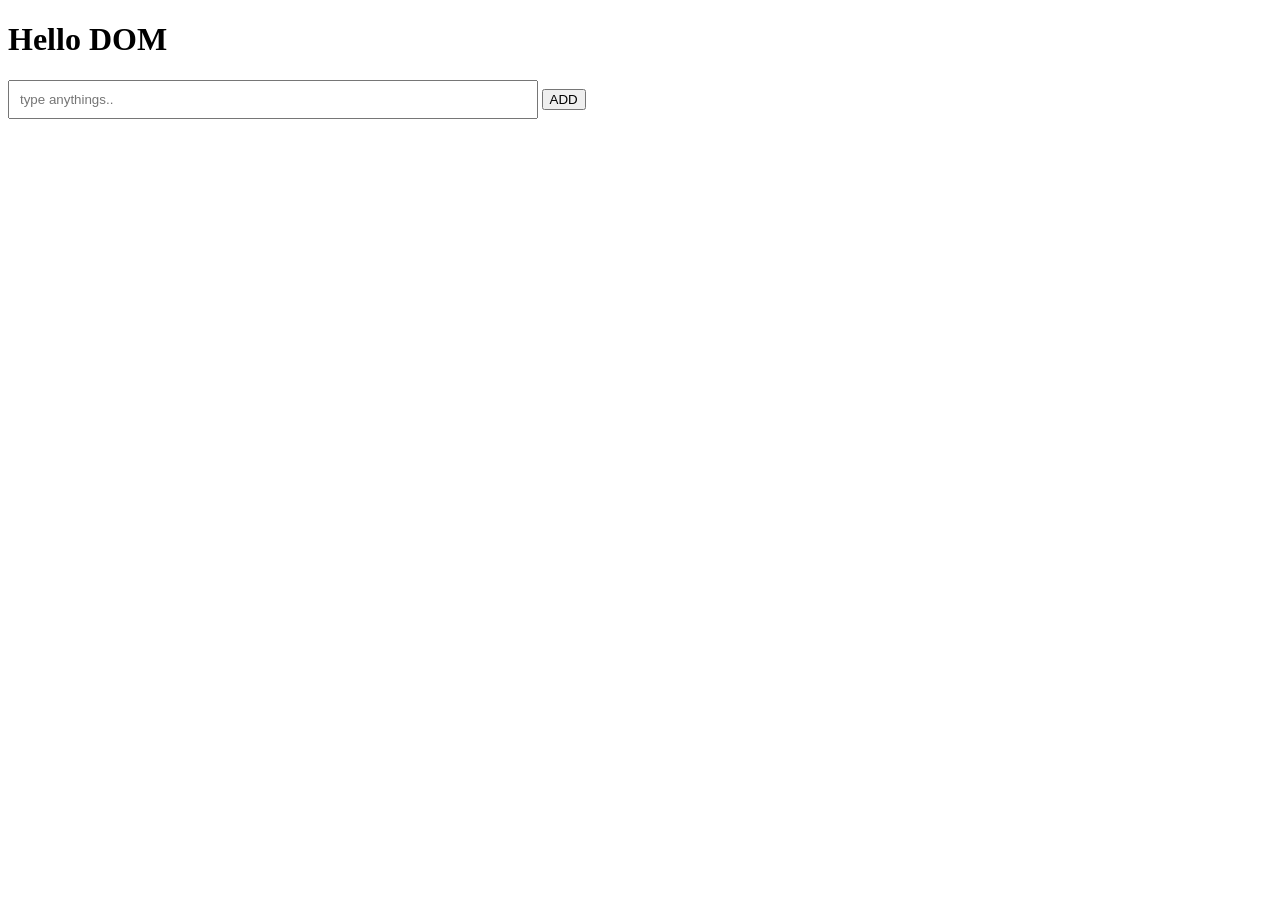
<file: index.html>
<!DOCTYPE html>
<html lang="en">

<head>
    <meta charset="UTF-8">
    <meta name="viewport" content="width=device-width, initial-scale=1.0">
    <title>DOM</title>
    <link rel="stylesheet" href="style.css">
</head>

<body>
    <h1 id="title" class="title">Hello DOM</h1>

    <!-- <div class="box-container">
        <div class="box">box-1</div>
        <div class="box">box-2</div>
        <div class="box">box-3</div>
        <div class="box">box-4</div>
        <div class="box">box-5</div>
        <div class="box">box-6</div>
        <div class="box">box-7</div>
    </div> -->

        <input id="search-box" type="text" placeholder="type anythings..">
        <button id="handleADD">ADD</button>

        <div id="comment_container" class="comment_container">

        </div>

        <section class = "user-container" id ="userdata-container">

        </section>
    <script src="app.js"></script>
</body>

</html>
</file>
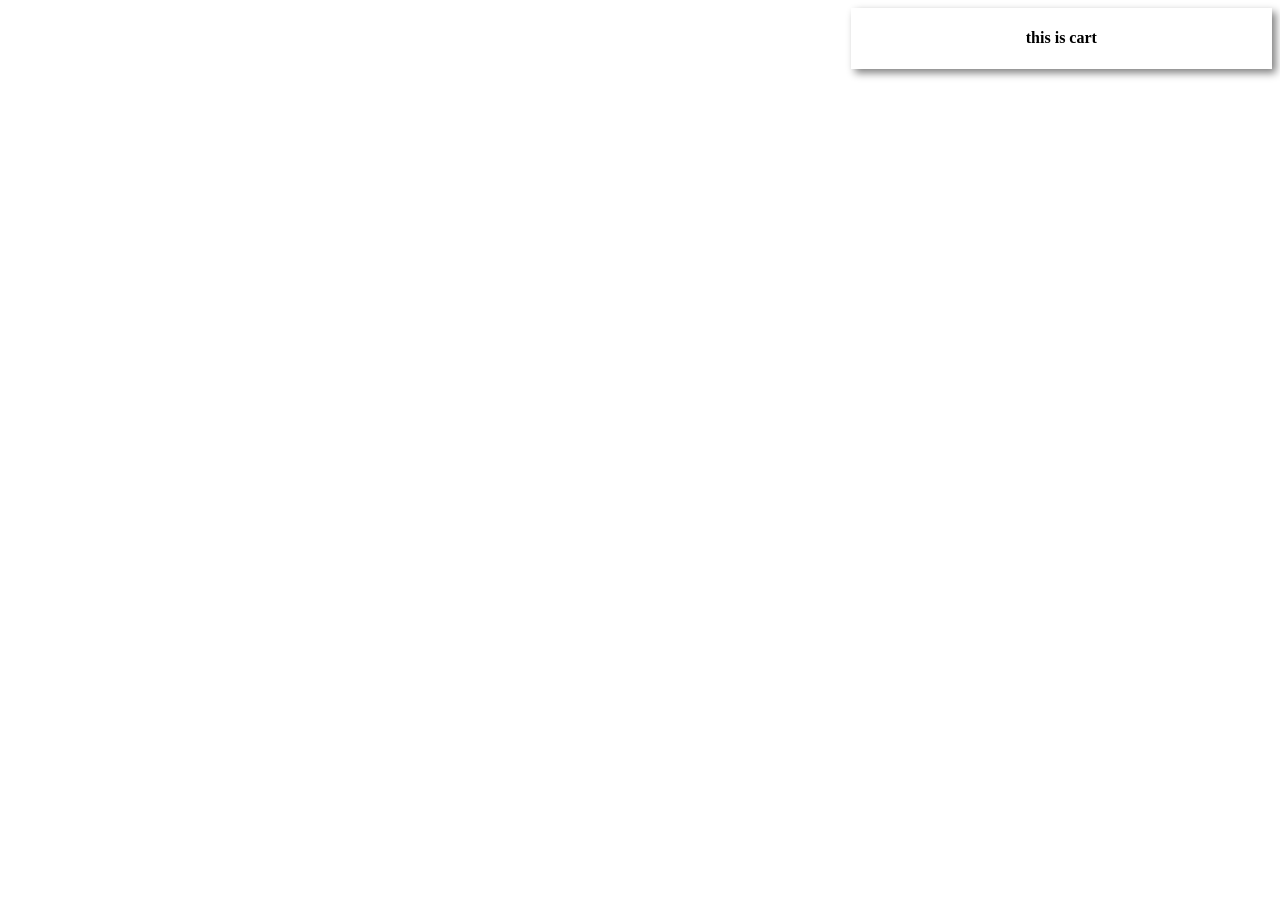
<file: project.html>
<!DOCTYPE html>
<html lang="en">
<head>
    <meta charset="UTF-8">
    <meta name="viewport" content="width=device-width, initial-scale=1.0">
    <title>Document</title>
    <link rel="stylesheet" href="project.css">
</head>
<body>

    <div class="main-container">
        <div id="product-container" class="product-container">

        </div>
        <div class="cart-container">
            <h4>this is cart</h4>
            <div class="cart"></div>
        </div>
    </div>

    <!-- add javascript file -->
     <script src="project.js"></script>
</body>
</html>
</file>
<file: style.css>
.box{
    width: 100px;
    height: 100px;
    padding: 20px;
    border: 1px solid gray;
}
.box-container{
    display: flex;
    flex-wrap: wrap;
    gap: 15px;
}

input{
    padding: 10px;
    width: 40%;
}

.user{
    padding: 20px;
    border: 1px solid gray;
    width: 150px;
    height: 150px;
    margin: 5px;
}
.user-container{
    display: flex;
    justify-content: center;
}
</file>
<file: project.css>
.main-container{
    display: flex;
    /* justify-content: space-around;
    align-items: start; */
}
.cart-container{
    width: 50%;
    box-shadow: 4px 4px 8px gray;
    margin: auto;
    text-align: center;
}
.product-container{
    display: flex;
    justify-content: space-around;
    flex-wrap: wrap;
    gap: 15px;
    width: 100%;
    margin: auto;
    text-align: center;
}

.card{
    border: 1px solid gray;
}
.card-img{
    width:150px;
}
</file>
